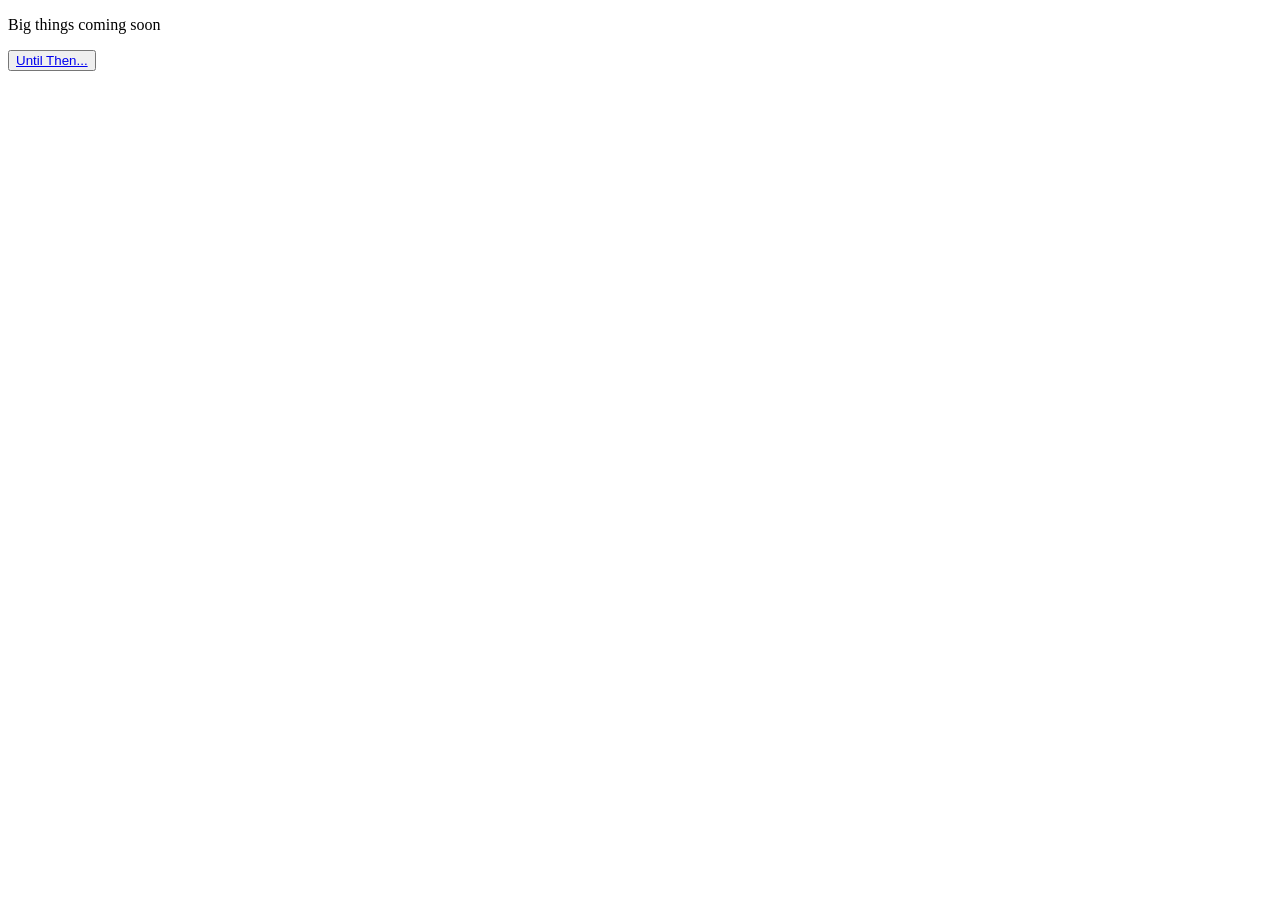
<file: Our_music.html>
<!DOCTYPE html>
<html lang="en">
<head>
    <meta charset="UTF-8">
    <meta name="viewport" content="width=device-width, initial-scale=1.0">
    <title>Document</title>
</head>
<body>
    <p>Big things coming soon</p> 
<button> <a href= "index.html" a> Until Then... </a></button>
</body>
</html>
</file>
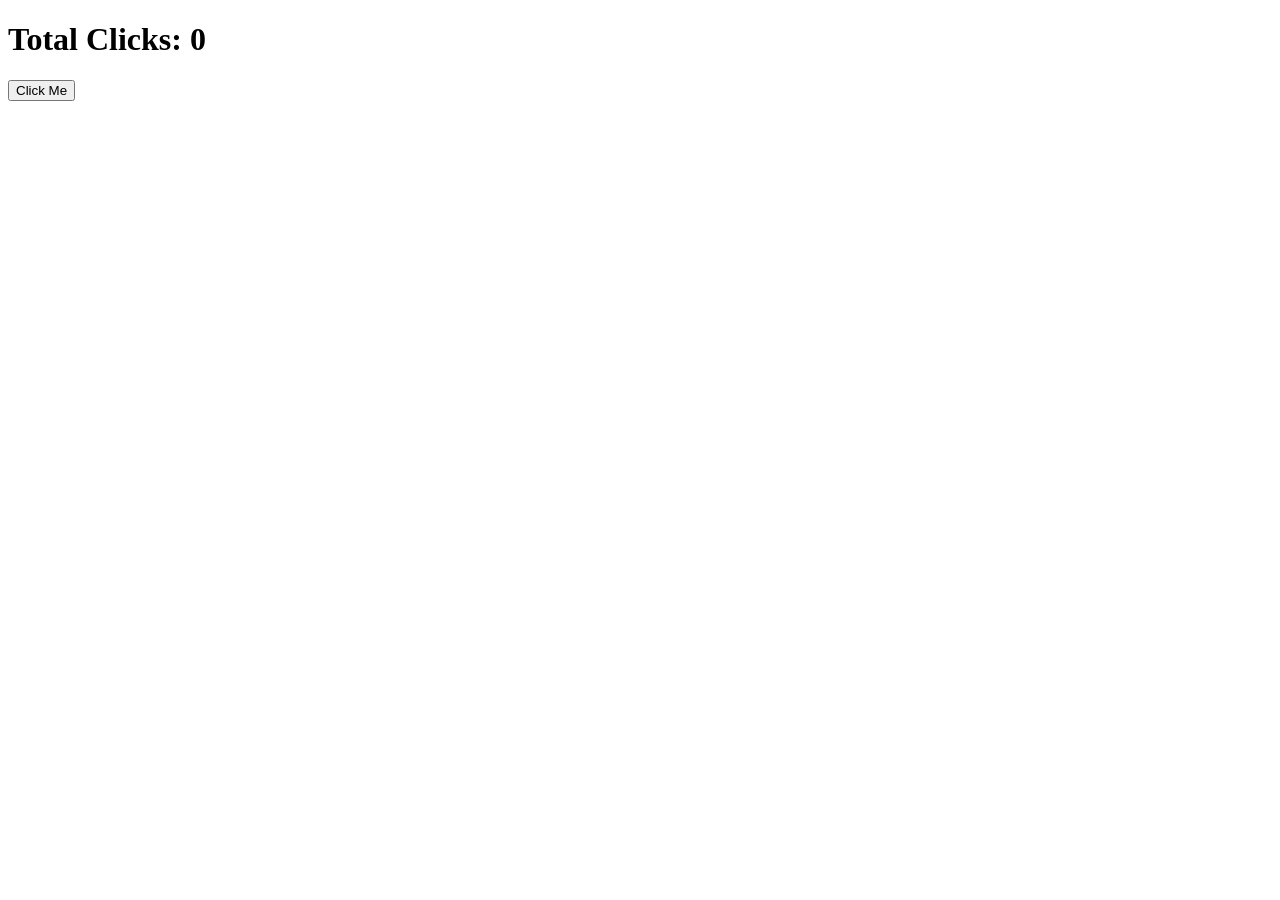
<file: web-day-1/countingButton.html>
<!DOCTYPE html>
<html lang="en">
<head>
    <meta charset="UTF-8">
    <meta name="viewport" content="width=device-width, initial-scale=1.0">
    <title>Document</title>
</head>
<body>
    <h1 id= "counterDisplay">Total Clicks: 0</h1>

    <button onClick="incrementCounter()">Click Me</button>

    <script>
        let count = 0
        function incrementCounter() {
            count += 1;

            document.getElementById( 'counterDisplay').innerText = "Total Clicks: " + count;


        }

    </script>
</body>
</html>
</file>
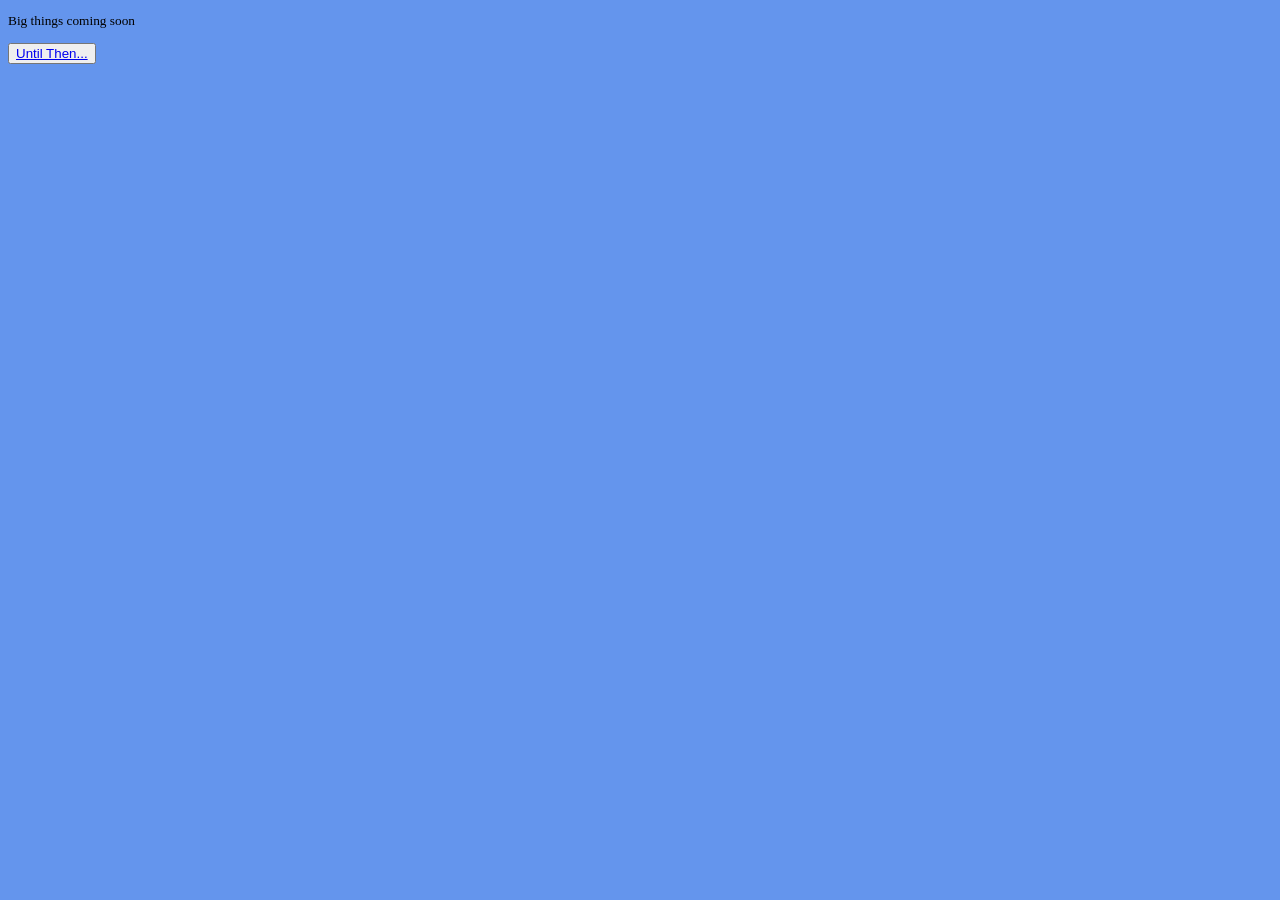
<file: web-day-1/Our_music.html>
<!DOCTYPE html>
<html lang="en">
<head>
    <meta charset="UTF-8">
    <meta name="viewport" content="width=device-width, initial-scale=1.0">
    <title>Document</title>
    <link rel="stylesheet" href="styles.css">
</head>
<body>
    <p>Big things coming soon</p> 
<button> <a href= "index.html" a> Until Then... </a></button>
</body>
</html>
</file>
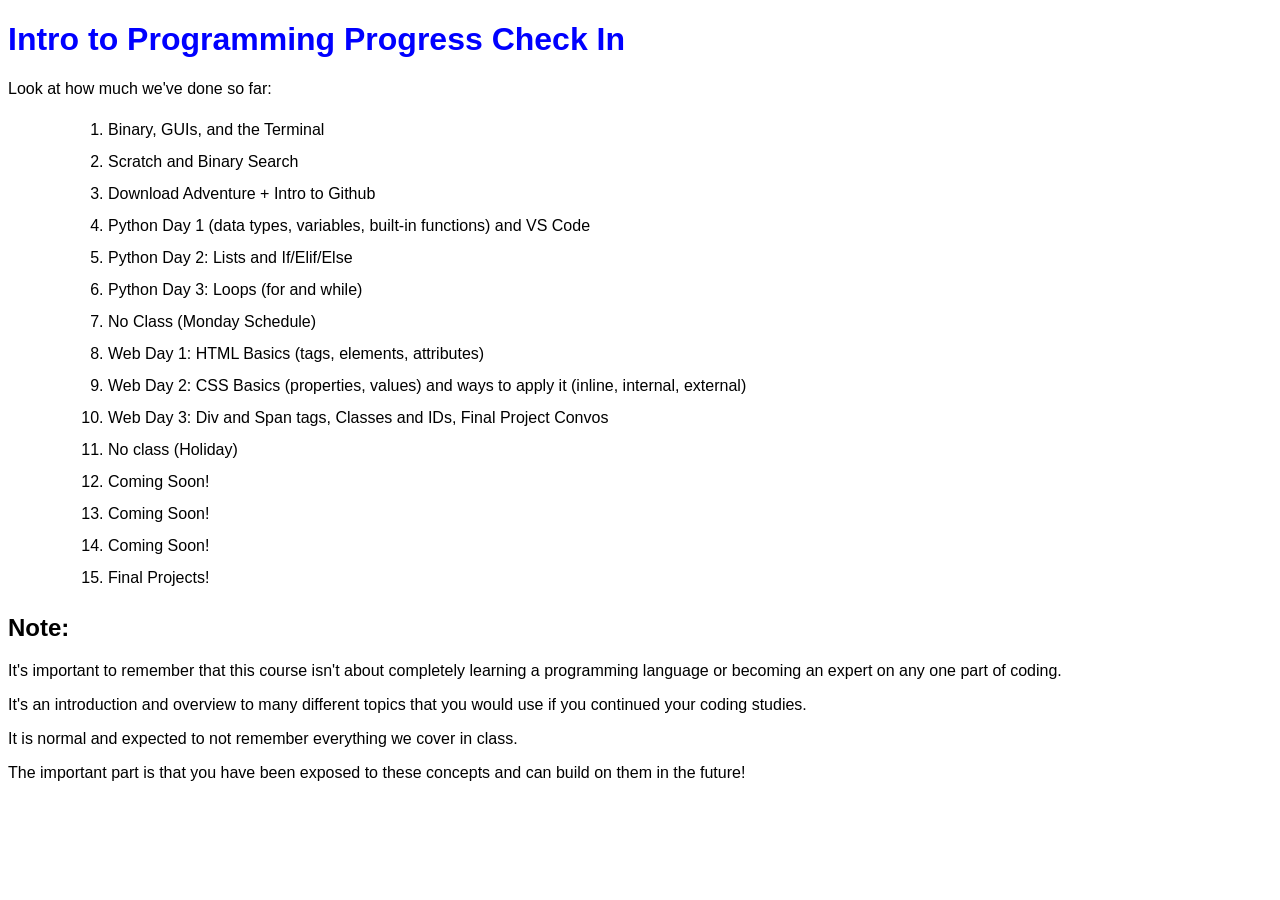
<file: web-day-3/1-problem/example.html>
<!DOCTYPE html>
<html lang="en">
<head>
    <meta charset="UTF-8">
    <meta name="viewport" content="width=device-width, initial-scale=1.0">
    <title>Intro to Programming Course Checklist</title>
    <link rel="stylesheet" href="styles.css">
</head>
<body>
    <h1>Intro to Programming Progress Check In</h1>
    <p>Look at how much we've done so far:</p>
    <ol>
        <li>Binary, GUIs, and the Terminal</li>
        <li>Scratch and Binary Search</li>
        <li>Download Adventure + Intro to Github</li>
        <li>Python Day 1 (data types, variables, built-in functions) and VS Code</li>
        <li>Python Day 2: Lists and If/Elif/Else</li>
        <li>Python Day 3: Loops (for and while)</li>
        <li>No Class (Monday Schedule)</li>
        <li>Web Day 1: HTML Basics (tags, elements, attributes)</li>
        <li>Web Day 2: CSS Basics (properties, values) and ways to apply it (inline, internal, external)</li>
        <li>Web Day 3: Div and Span tags, Classes and IDs, Final Project Convos</li>
        <li>No class (Holiday)</li>
        <li>Coming Soon!</li>
        <li>Coming Soon!</li>
        <li>Coming Soon!</li>
        <li>Final Projects!</li>
    </ol>
    <h2>Note:</h2>
    <p>It's important to remember that this course isn't about completely learning a programming language or becoming an expert on any one part of coding.</p>
    <p>It's an introduction and overview to many different topics that you would use if you continued your coding studies.</p>
    <p>It is normal and expected to not remember everything we cover in class.</p>
    <p>The important part is that you have been exposed to these concepts and can build on them in the future!</p>
</body>
</html>
</file>
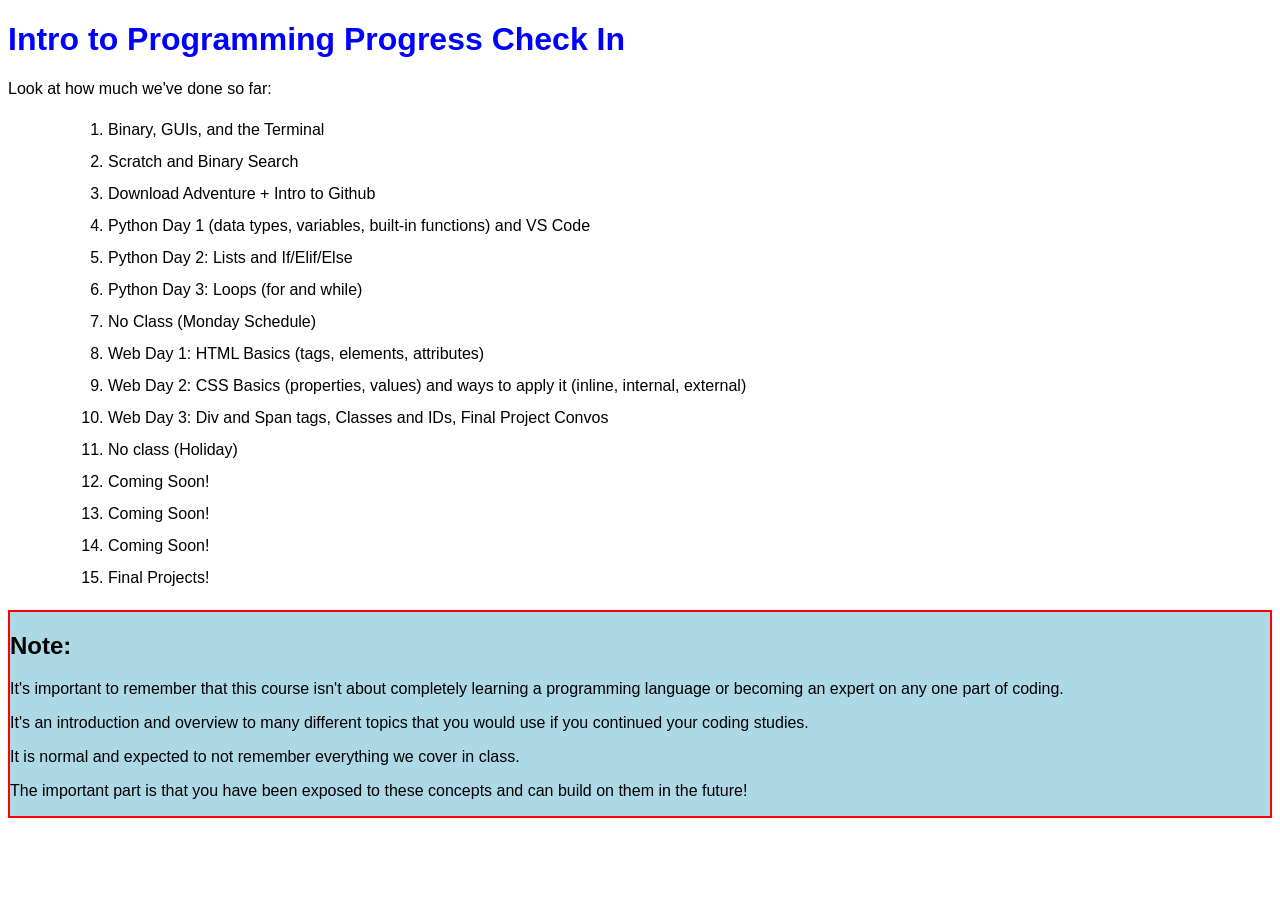
<file: web-day-3/2-div-and-span/example.html>
<!DOCTYPE html>
<html lang="en">
<head>
    <meta charset="UTF-8">
    <meta name="viewport" content="width=device-width, initial-scale=1.0">
    <title>Intro to Programming Course Checklist</title>
    <link rel="stylesheet" href="styles.css">
</head>
<body>
    <h1>Intro to Programming Progress Check In</h1>
    <p>Look at how much we've done so far:</p>
    <ol>
        <li>Binary, GUIs, and the Terminal</li>
        <li>Scratch and Binary Search</li>
        <li>Download Adventure + Intro to Github</li>
        <li>Python Day 1 (data types, variables, built-in functions) and VS Code</li>
        <li>Python Day 2: Lists and If/Elif/Else</li>
        <li>Python Day 3: Loops (for and while)</li>
        <li>No Class (Monday Schedule)</li>
        <li>Web Day 1: HTML Basics (tags, elements, attributes)</li>
        <li>Web Day 2: CSS Basics (properties, values) and ways to apply it (inline, internal, external)</li>
        <li>Web Day 3: Div and Span tags, Classes and IDs, Final Project Convos</li>
        <li>No class (Holiday)</li>
        <li>Coming Soon!</li>
        <li>Coming Soon!</li>
        <li>Coming Soon!</li>
        <li>Final Projects!</li>
    </ol>
    <div> 
    <h2>Note:</h2>
    <p>It's important to remember that this course isn't about completely learning a programming language or becoming an expert on any one part of coding.</p>
    <p>It's an introduction and overview to many different topics that you would use if you continued your coding studies.</p>
    <p>It is normal and expected to not remember everything we cover in class.</p>
    <p>The important part is that you have been exposed to these concepts and can build on them in the future!</p>
    </div>
</body>
</html>
</file>
<file: web-day-1/styles.css>
body
{ background-color: cornflowerblue;}

ol
{border: 2px dotted black;}

h1
{font-family: Arial, Helvetica, sans-serif;}

h2
{color: cornsilk;}

p 
{font-size: smaller;}
</file>
<file: web-day-3/1-problem/styles.css>
body {
    font-family: Inter, sans-serif;
}
h1 {
    color: blue
}

ol {
    line-height: 2;
    padding-left: 100px;
}
</file>
<file: web-day-3/2-div-and-span/styles.css>
body {
    font-family: Inter, sans-serif;
}
h1 {
    color: blue
}

ol {
    line-height: 2;
    padding-left: 100px;
}
div {
    border: red solid 2px;
    background-color: lightblue;
}
</file>
